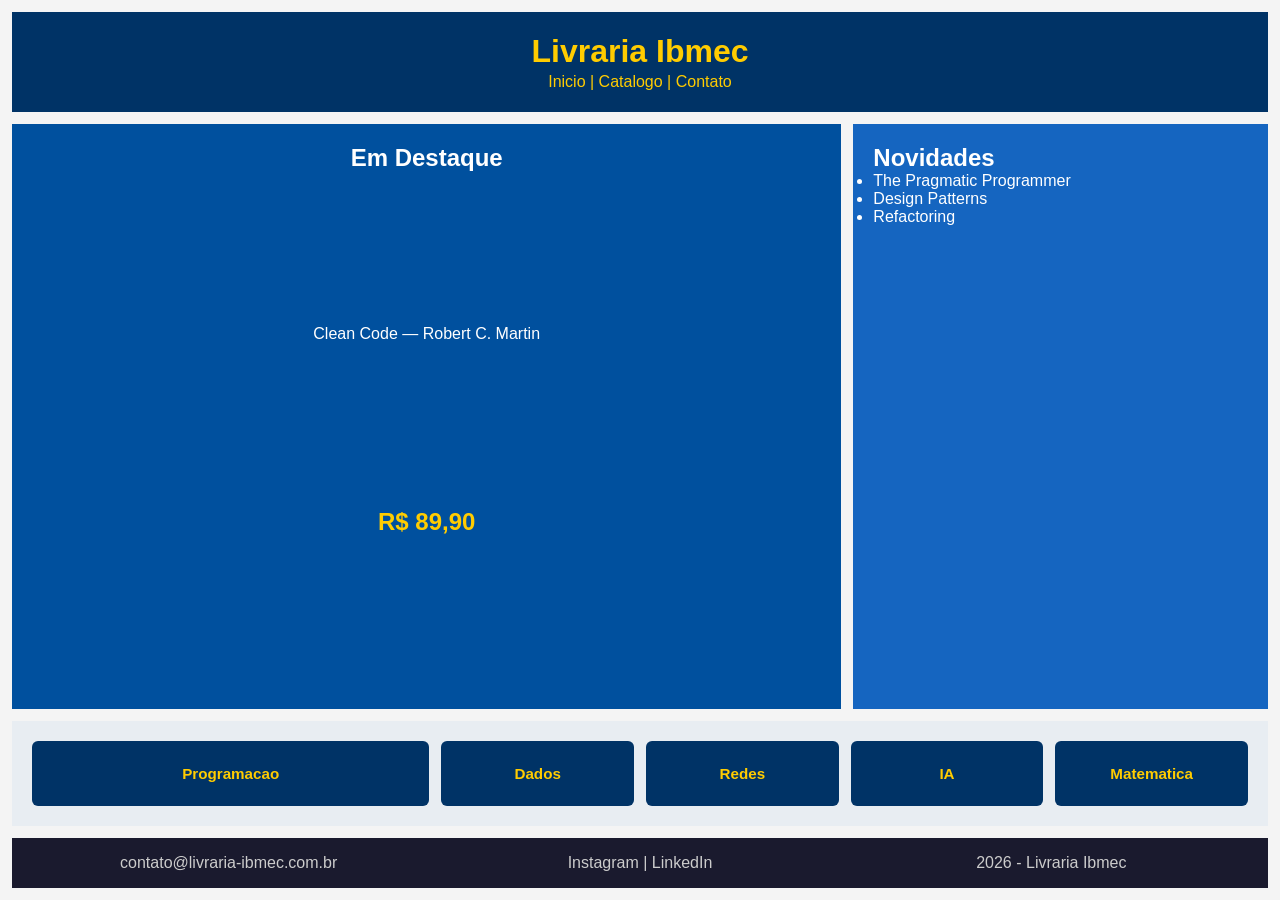
<file: index.html>
<!DOCTYPE html>
<html lang="en">
<head>
    <meta charset="UTF-8">
    <meta name="viewport" content="width=device-width, initial-scale=1.0">
    <title>Document</title>
</head>
<body>
    
</body>
</html>


<!DOCTYPE html>
<html lang="pt-BR">
<head>
    <meta charset="UTF-8">
    <meta name="viewport" content="width=device-width, initial-scale=1.0">
    <title>Livraria Ibmec</title>
    <link rel="stylesheet" href="estilo.css">
</head>
<body class="pagina">
    <header class="topo">
        <h1>Livraria Ibmec</h1>
        <nav>Inicio | Catalogo | Contato</nav>
    </header>
    <section class="destaque">
        <h2>Em Destaque</h2>
        <p>Clean Code — Robert C. Martin</p>
        <p class="preco">R$ 89,90</p>
    </section>
    <aside class="novidades">
        <h2>Novidades</h2>
        <ul>
            <li>The Pragmatic Programmer</li>
            <li>Design Patterns</li>
            <li>Refactoring</li>
        </ul>
    </aside>
    <section class="categorias">
        <div class="card-cat">Programacao</div>
        <div class="card-cat">Dados</div>
        <div class="card-cat">Redes</div>
        <div class="card-cat">IA</div>
        <div class="card-cat">Matematica</div>
    </section>
    <footer class="rodape">
        <p>contato@livraria-ibmec.com.br</p>
        <p>Instagram | LinkedIn</p>
        <p>2026 - Livraria Ibmec</p>
    </footer>
</body>
</html>
</file>
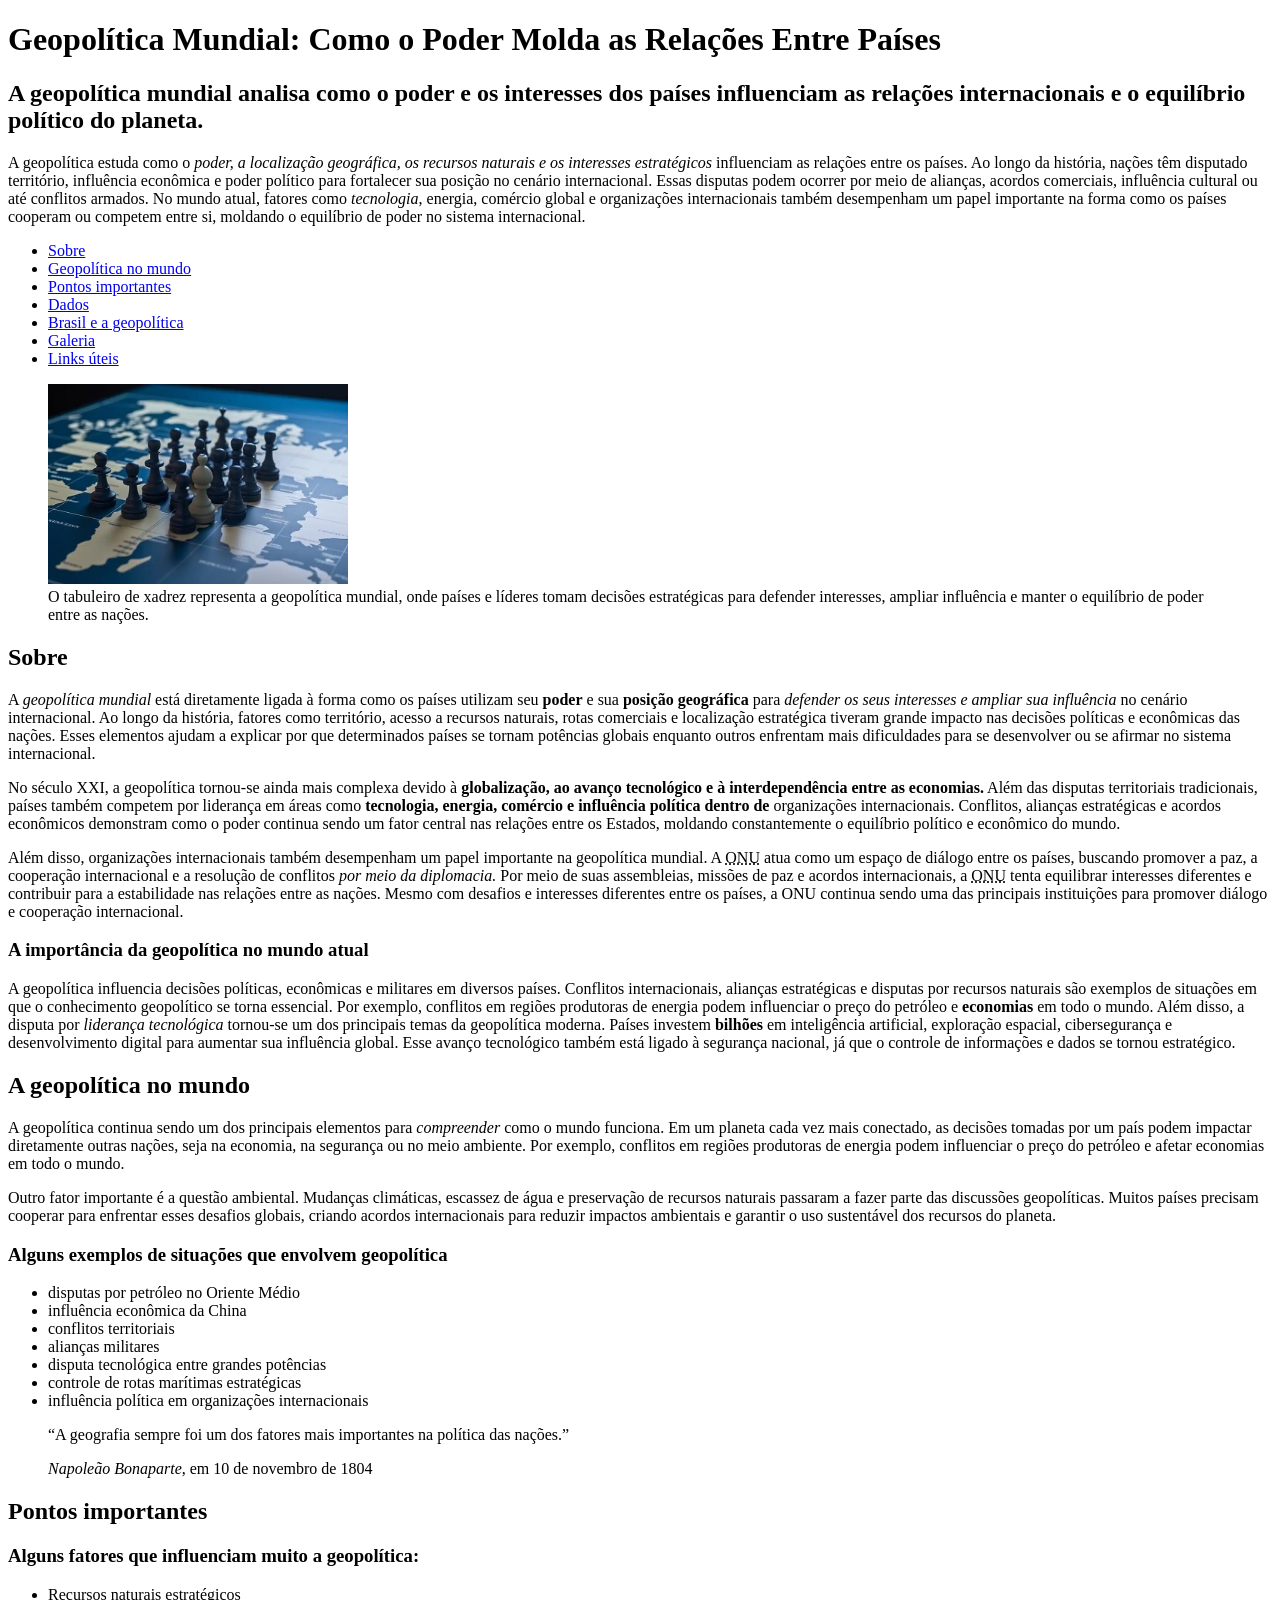
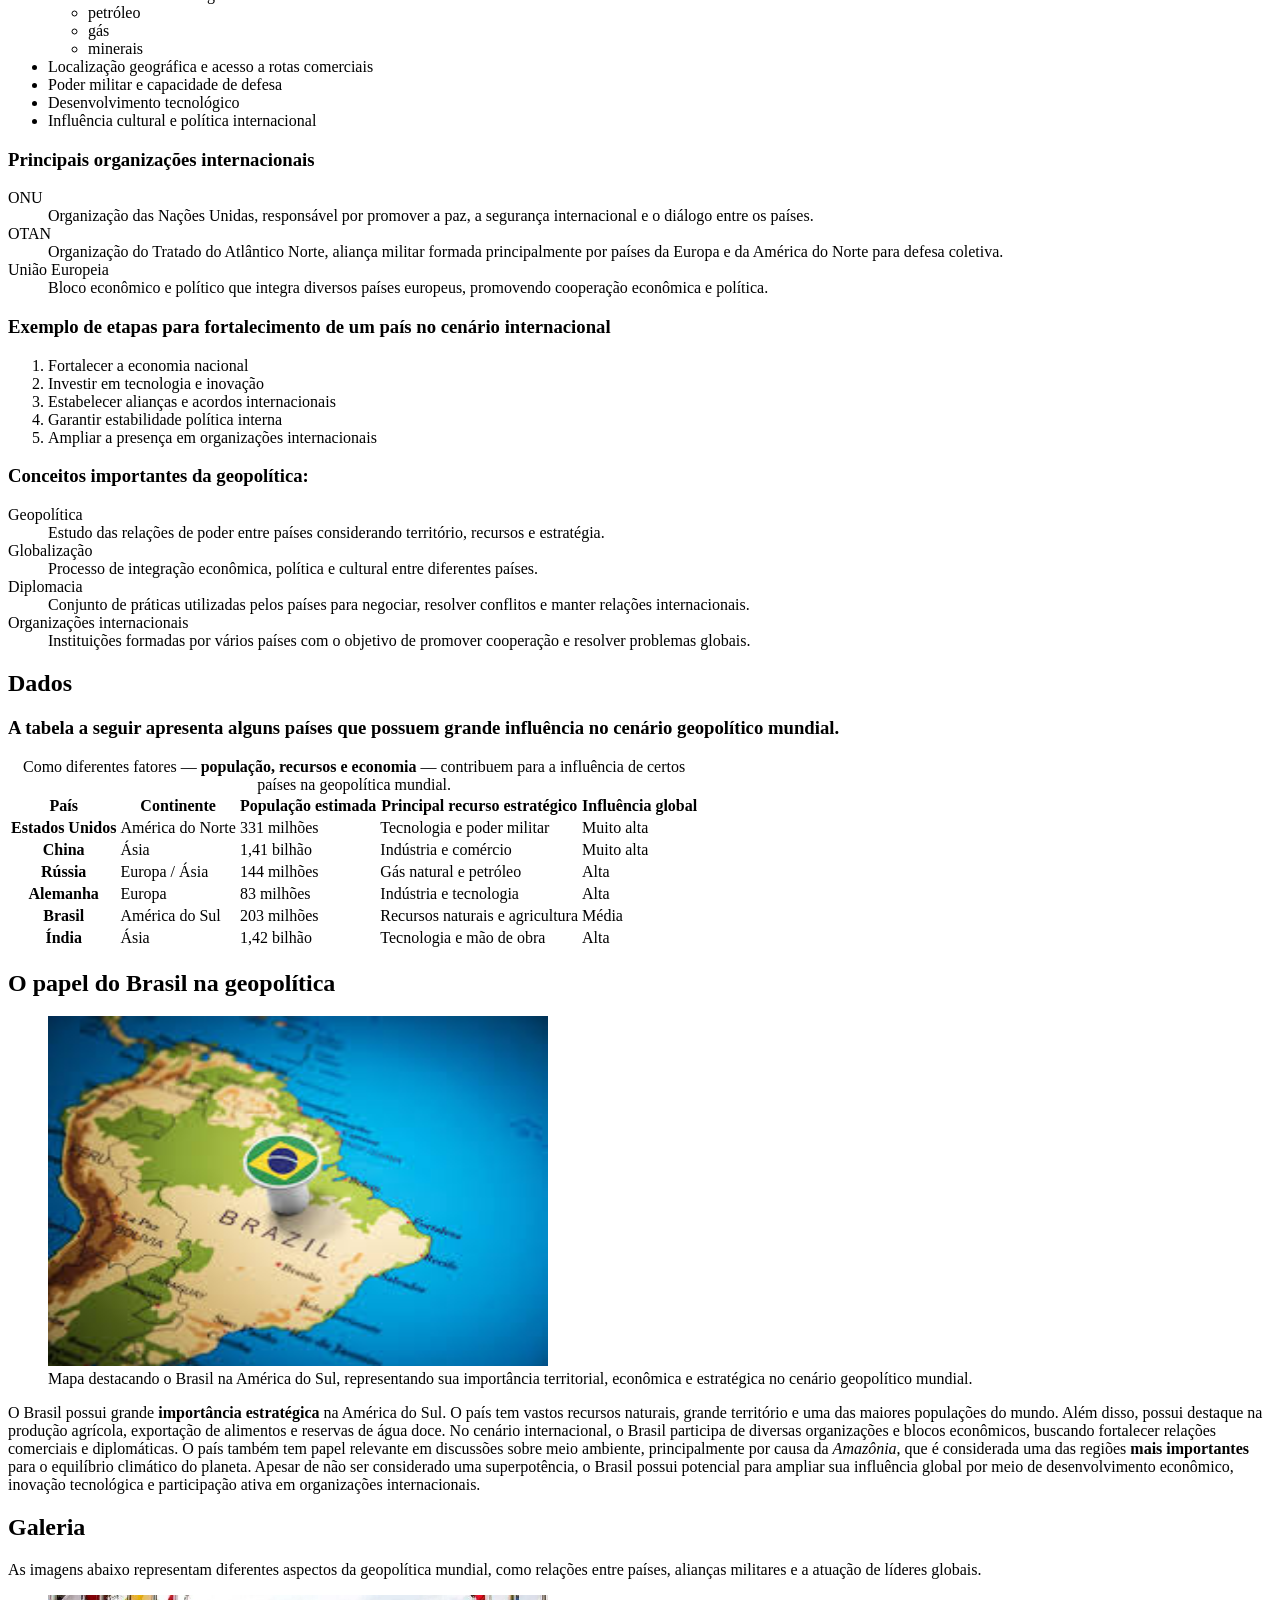
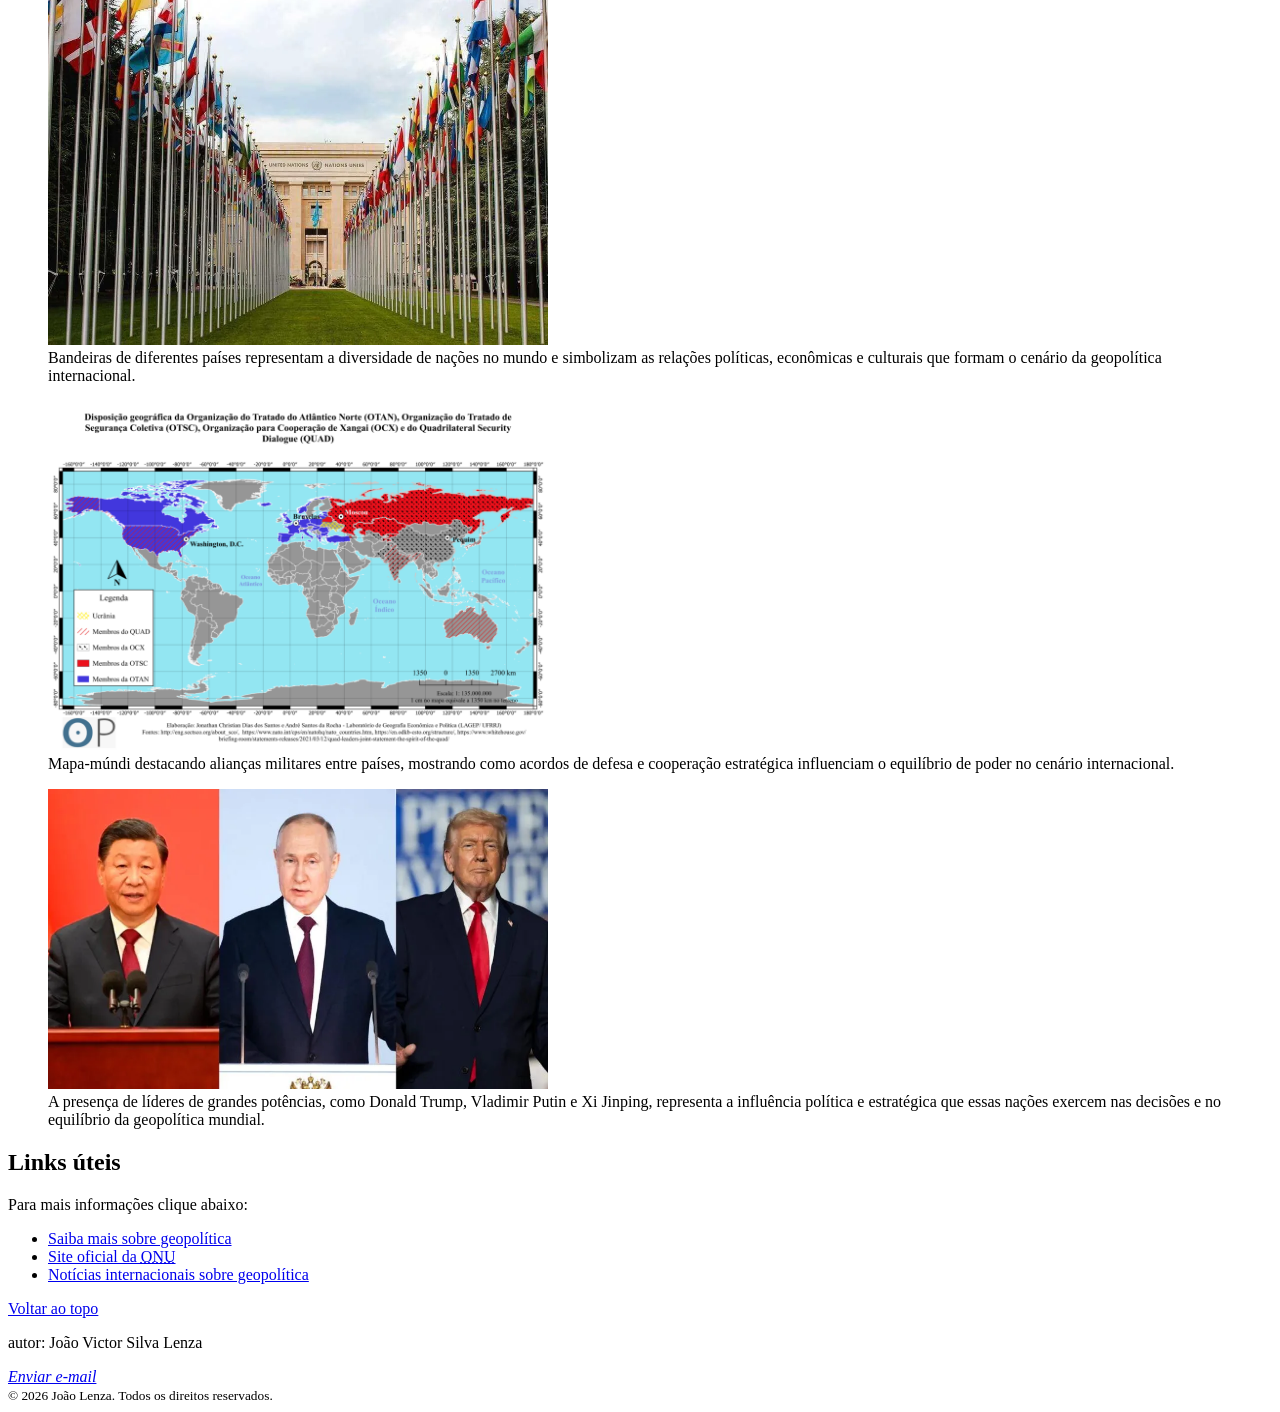
<file: AC-1/index.html>
<!DOCTYPE html>
<html lang="pt-BR">
<head>
    <meta charset="UTF-8">
    <meta name="viewport" content="width=device-width, initial-scale=1.0">
    <title>Geopolítica Mundial</title>
</head>
<body>
    <header id="topo" > 
        <h1>Geopolítica Mundial: Como o Poder Molda as Relações Entre Países</h1>
        <h2>A geopolítica mundial analisa como o poder e os interesses dos países influenciam as relações internacionais e o equilíbrio político do planeta.</h2>
        <p>A geopolítica estuda como o <em>poder, a localização geográfica, os recursos naturais e os interesses estratégicos</em> influenciam as relações entre os países.
        Ao longo da história, nações têm disputado território, influência econômica e poder político para fortalecer sua posição no cenário internacional.
        Essas disputas podem ocorrer por meio de alianças, acordos comerciais, influência cultural ou até conflitos armados. No mundo atual, fatores como <em>tecnologia</em>, energia, comércio global e organizações internacionais também desempenham um papel importante na forma como os países cooperam ou competem entre si, moldando o equilíbrio de poder no sistema internacional.</p>
    </header>
    <nav aria-label="Menu principal"> 
        <ul>
            <li> <a href="#sobre">Sobre</a></li>
            <li> <a href="#geomund">Geopolítica no mundo</a></li>
            <li><a href="#pimportantes">Pontos importantes</a></li>
            <li> <a href="#dados">Dados</a></li>
            <li> <a href="#brasil">Brasil e a geopolítica</a></li>
            <li> <a href="#galeria">Galeria</a></li>
            <li> <a href="#links">Links úteis</a></li>
        </ul>
    </nav>
    <figure>
                <img
                src="jogo.webp"
                alt=""
                width="300"
                height="200">
                <figcaption>O tabuleiro de xadrez representa a geopolítica mundial, onde países e líderes tomam decisões estratégicas para defender interesses, ampliar influência e manter o equilíbrio de poder entre as nações.</figcaption>
    </figure>
    <main>
        <section id="sobre">
            <h2>Sobre</h2>
            <p>A <em>geopolítica mundial</em> está diretamente ligada à forma como os países utilizam seu <strong>poder</strong> e sua <strong>posição geográfica</strong> para <em>defender os seus interesses e ampliar sua influência</em> no cenário internacional. Ao longo da história, fatores como território, acesso a recursos naturais, rotas comerciais e localização estratégica tiveram grande impacto nas decisões políticas e econômicas das nações. Esses elementos ajudam a explicar por que determinados países se tornam potências globais enquanto outros enfrentam mais dificuldades para se desenvolver ou se afirmar no sistema internacional.</p>
            
            <p>No século XXI, a geopolítica tornou-se ainda mais complexa devido à <strong>globalização, ao avanço tecnológico e à interdependência entre as economias.</strong> Além das disputas territoriais tradicionais, países também competem por liderança em áreas como <strong>tecnologia, energia, comércio e influência política dentro de</strong> organizações internacionais. Conflitos, alianças estratégicas e acordos econômicos demonstram como o poder continua sendo um fator central nas relações entre os Estados, moldando constantemente o equilíbrio político e econômico do mundo.</p>
            
            <p>Além disso, organizações internacionais também desempenham um papel importante na geopolítica mundial. A <abbr title ="Organização das Nações Unidas">ONU</abbr> atua como um espaço de diálogo entre os países, buscando promover a paz, a cooperação internacional e a resolução de conflitos <em>por meio da diplomacia.</em> Por meio de suas assembleias, missões de paz e acordos internacionais, a <abbr title ="Organização das Nações Unidas">ONU</abbr> tenta equilibrar interesses diferentes e contribuir para a estabilidade nas relações entre as nações. Mesmo com desafios e interesses diferentes entre os países, a ONU continua sendo uma das principais instituições para promover diálogo e cooperação internacional.</p>
            
            <h3>A importância da geopolítica no mundo atual</h3>

            <p>A geopolítica influencia decisões políticas, econômicas e militares em diversos países. Conflitos internacionais, alianças estratégicas e disputas por recursos naturais são exemplos de situações em que o conhecimento geopolítico se torna essencial. Por exemplo, conflitos em regiões produtoras de energia podem influenciar o preço do petróleo e <strong>economias</strong> em todo o mundo.

            Além disso, a disputa por <em>liderança tecnológica</em> tornou-se um dos principais temas da geopolítica moderna. Países investem <strong>bilhões</strong> em inteligência artificial, exploração espacial, cibersegurança e desenvolvimento digital para aumentar sua influência global. Esse avanço tecnológico também está ligado à segurança nacional, já que o controle de informações e dados se tornou estratégico.</p>
            </section>
        <section id="geomund">
            <h2>A geopolítica no mundo</h2>
            <p>A geopolítica continua sendo um dos principais elementos para <em>compreender</em> como o mundo funciona. Em um planeta cada vez mais conectado, as decisões tomadas por um país podem impactar diretamente outras nações, seja na economia, na segurança ou no meio ambiente. Por exemplo, conflitos em regiões produtoras de energia podem influenciar o preço do petróleo e afetar economias em todo o mundo.</p>
            
            <p>Outro fator importante é a questão ambiental. Mudanças climáticas, escassez de água e preservação de recursos naturais passaram a fazer parte das discussões geopolíticas. Muitos países precisam cooperar para enfrentar esses desafios globais, criando acordos internacionais para reduzir impactos ambientais e garantir o uso sustentável dos recursos do planeta.</p>
            
            <h3>Alguns exemplos de situações que envolvem geopolítica</h3>
            <ul>
                <li>disputas por petróleo no Oriente Médio</li>
                <li>influência econômica da China</li>
                <li>conflitos territoriais</li>
                <li>alianças militares</li>
                <li>disputa tecnológica entre grandes potências</li>
                <li>controle de rotas marítimas estratégicas</li>
                <li>influência política em organizações internacionais</li>
            </ul>
            <blockquote cite="https://quotefancy.com/quote/870382/Napoleon-If-you-know-a-country-s-geography-you-can-understand-and-predict-its-foreign?utm_source=chatgpt.com"><p>“A geografia sempre foi um dos fatores mais importantes na política das nações.”</p><footer><cite>Napoleão Bonaparte</cite>, em <time datetime="1804-11-10">10 de novembro de 1804</time></footer></blockquote>
        </section>

        <section id="pimportantes">
            <h2>Pontos importantes</h2>
            <h3>Alguns fatores que influenciam muito a geopolítica:</h3>
            <ul>
                <li> Recursos naturais estratégicos
                    <ul>
                        <li>petróleo</li>
                        <li>gás</li>
                        <li>minerais</li>
                    </ul>
                </li>
                <li> Localização geográfica e acesso a rotas comerciais</li>
                <li> Poder militar e capacidade de defesa</li>
                <li> Desenvolvimento tecnológico</li>
                <li> Influência cultural e política internacional</li> 
           </ul>
           <h3>Principais organizações internacionais</h3>
           <dl>
                <dt>ONU</dt>
                <dd>Organização das Nações Unidas, responsável por promover a paz, a segurança internacional e o diálogo entre os países.</dd>
                <dt>OTAN</dt>
                <dd>Organização do Tratado do Atlântico Norte, aliança militar formada principalmente por países da Europa e da América do Norte para defesa coletiva.</dd>
                <dt>União Europeia</dt>
                <dd>Bloco econômico e político que integra diversos países europeus, promovendo cooperação econômica e política.</dd>
           </dl>
            <h3>Exemplo de etapas para fortalecimento de um país no cenário internacional</h3>
            <ol>
                <li>Fortalecer a economia nacional</li>
                <li>Investir em tecnologia e inovação</li>
                <li>Estabelecer alianças e acordos internacionais</li>
                <li>Garantir estabilidade política interna</li>
                <li>Ampliar a presença em organizações internacionais</li>
            </ol>
            <h3>Conceitos importantes da geopolítica:</h3>
            <dl>
                <dt>Geopolítica</dt>
                <dd>Estudo das relações de poder entre países considerando território, recursos e estratégia.</dd>
                <dt>Globalização</dt>
                <dd>Processo de integração econômica, política e cultural entre diferentes países.</dd>
                <dt>Diplomacia</dt>
                <dd>Conjunto de práticas utilizadas pelos países para negociar, resolver conflitos e manter relações internacionais.</dd>
                <dt>Organizações internacionais</dt>
                <dd>Instituições formadas por vários países com o objetivo de promover cooperação e resolver problemas globais.</dd>
            </dl>
        </section>
        <section id="dados">
            <h2>Dados</h2>
            <h3>A tabela a seguir apresenta alguns países que possuem grande influência no cenário geopolítico mundial.</h3>
            <table>
                <caption>Como diferentes fatores — <strong>população, recursos e economia</strong> — contribuem para a influência de certos países na geopolítica mundial.</caption>
                <thead>
                    <tr>
                        <th scope="col">País</th>
                        <th scope="col">Continente</th>
                        <th scope="col">População estimada</th>
                        <th scope="col">Principal recurso estratégico</th>
                        <th scope="col">Influência global</th>
                    </tr>
                </thead>
                <tbody>
                    <tr>
                        <th scope="row">Estados Unidos</th>
                        <td>América do Norte</td>
                        <td>331 milhões</td>
                        <td>Tecnologia e poder militar</td>
                        <td>Muito alta</td>
                    </tr>

                    <tr>
                        <th scope="row">China</th>
                        <td>Ásia</td>
                        <td>1,41 bilhão</td>
                        <td>Indústria e comércio</td>
                        <td>Muito alta</td>
                    </tr>

                    <tr>
                        <th scope="row">Rússia</th>
                        <td>Europa / Ásia</td>
                        <td>144 milhões</td>
                        <td>Gás natural e petróleo</td>
                        <td>Alta</td>
                    </tr>

                    <tr>
                        <th scope="row">Alemanha</th>
                        <td>Europa</td>
                        <td>83 milhões</td>
                        <td>Indústria e tecnologia</td>
                        <td>Alta</td>
                    </tr>

                    <tr>
                        <th scope="row">Brasil</th>
                        <td>América do Sul</td>
                        <td>203 milhões</td>
                        <td>Recursos naturais e agricultura</td>
                        <td>Média</td>
                    </tr>

                    <tr>
                        <th scope="row">Índia</th>
                        <td>Ásia</td>
                        <td>1,42 bilhão</td>
                        <td>Tecnologia e mão de obra</td>
                        <td>Alta</td>
                    </tr>
                </tbody>
            </table>
        </section>
        <section id="brasil">
            <h2>O papel do Brasil na geopolítica</h2>
            <figure>
            <img
            src="brasil.jpg"
            alt=""
            width="500"
            height="350">
            <figcaption>Mapa destacando o Brasil na América do Sul, representando sua importância territorial, econômica e estratégica no cenário geopolítico mundial.</figcaption>
        </figure>
            <p>O Brasil possui grande <strong>importância estratégica</strong> na América do Sul. O país tem vastos recursos naturais, grande território e uma das maiores populações do mundo. Além disso, possui destaque na produção agrícola, exportação de alimentos e reservas de água doce.
            No cenário internacional, o Brasil participa de diversas organizações e blocos econômicos, buscando fortalecer relações comerciais e diplomáticas. O país também tem papel relevante em discussões sobre meio ambiente, principalmente por causa da <em>Amazônia</em>, que é considerada uma das regiões <strong>mais importantes</strong> para o equilíbrio climático do planeta.
            Apesar de não ser considerado uma superpotência, o Brasil possui potencial para ampliar sua influência global por meio de desenvolvimento econômico, inovação tecnológica e participação ativa em organizações internacionais.</p>
        </section>
        <section id="galeria">
            <h2>Galeria</h2>
            <p> As imagens abaixo representam diferentes aspectos da geopolítica mundial, como relações entre países, alianças militares e a atuação de líderes globais. </p>
        <figure>
            <img
            src="bandeiras.webp"
            alt=""
            width="500"
            height="350">
            <figcaption>Bandeiras de diferentes países representam a diversidade de nações no mundo e simbolizam as relações políticas, econômicas e culturais que formam o cenário da geopolítica internacional.</figcaption>
        </figure>
        <figure>
            <img
            src="alianças.png"
            alt="Mapa mundial com principais alianças militares"
            width="500"
            height="350">
            <figcaption>Mapa-múndi destacando alianças militares entre países, mostrando como acordos de defesa e cooperação estratégica influenciam o equilíbrio de poder no cenário internacional.</figcaption>
        </figure>
        <figure>
            <img
            src="trump.webp"
            alt="Líderes mundiais: Donald Trump, Vladimir Putin e Xi Jinping"
            width="500"
            height="300">
            <figcaption>A presença de líderes de grandes potências, como Donald Trump, Vladimir Putin e Xi Jinping, representa a influência política e estratégica que essas nações exercem nas decisões e no equilíbrio da geopolítica mundial.</figcaption>
        </figure>
        </section>
        <section id="links">
            <h2>Links úteis</h2>
         <p>Para mais informações clique abaixo: </p>   
         <ul>
            <li> <a href="https://pt.wikipedia.org/wiki/Geopol%C3%ADtica"
        target="_blank"
        rel="noopener noreferrer">
        Saiba mais sobre geopolítica</a></li>
            <li><a href="https://www.un.org/"
        target="_blank"
        rel="noopener noreferrer">
        Site oficial da <abbr title ="Organização das Nações Unidas">ONU</abbr>
        </a></li>
            <li><a href="https://www.cfr.org/"
        target="_blank"
        rel="noopener noreferrer">
        Notícias internacionais sobre geopolítica
        </a></li>
         </ul>
        </section>
        <nav><a href="#topo" aria-label="Voltar ao topo da página">Voltar ao topo</a></nav>
</main>   
    <footer>
    <p>autor: João Victor Silva Lenza</p>
    <address><a href="mailto:lenzajoao61@gmail.com">Enviar e-mail</a> </address>   
    <small>© 2026 João Lenza. Todos os direitos reservados.  </small>     
    </footer>
</body>
</html>
</file>
<file: estilo.css>
* {
    box-sizing: border-box;
    margin: 0;
    padding: 0;
    }
    body {
    font-family: Arial, sans-serif;
    background-color: #f4f4f4;
    }

    .pagina {
    display: grid; /* ativa o grid */
    grid-template-columns: 2fr 1fr; /* 2/3 + 1/3 */
    grid-template-rows: auto 1fr auto auto;
    grid-template-areas:
    "topo topo" /* linha 1: topo ocupa tudo */
    "destaque novidades" /* linha 2: destaque | novidades */
    "categorias categorias" /* linha 3: categorias ocupa tudo */
    "rodape rodape"; /* linha 4: rodape ocupa tudo */
    min-height: 100vh;
    gap: 12px;
    padding: 12px;
    }


    .topo { grid-area: topo; }
    .destaque { grid-area: destaque; }
    .novidades { grid-area: novidades; }
    .categorias { grid-area: categorias; }
    .rodape { grid-area: rodape; }

    .topo { background-color: #003366; color: #FFCC00; padding: 20px; }
    .destaque { background-color: #00509e; color: #fff; padding: 20px; }
    .novidades { background-color: #1565C0; color: #fff; padding: 20px; }
    .categorias { background-color: #e8edf2; padding: 20px; }
    .rodape { background-color: #1A1A2E; color: #ccc; padding: 16px; }


    .categorias {
    display: grid;
    grid-template-columns: repeat(auto-fit, minmax(160px, 1fr));
    gap: 12px;
    padding: 20px;
    background-color: #e8edf2;    
    }

    .card-cat{
    background-color: #003366;
    color: #FFCC00;
    font-weight: bold;
    text-align: center;
    padding: 24px 12px;
    border-radius: 6px;
    font-size: 0.95rem;
    
    }

    .card-cat:first-child {
  grid-column: span 2;
}   


    .topo {
    /* mantenha o que ja existe e acrescente: */
    display: grid; /* transforma o topo em um grid interno */
    place-items: center; /* centraliza em ambos os eixos */
    text-align: center;
    min-height: 100px;
    }

    .rodape {
    display: grid; /* ativa grid interno */
    grid-template-columns: repeat(3, 1fr); /* 3 colunas iguais */
    align-items: center; /* alinha verticalmente */
    text-align: center; /* centraliza o texto */
    gap: 10px;
    }

    .destaque {
    /* mantenha o que ja existe e acrescente: */
    display: grid;
    align-items: start; /* vertical: inicio */
    justify-items: center; /* horizontal: centro */
    }
    .destaque .preco {
    font-size: 1.5rem;
    font-weight: bold;
    color: #ffcc00; /* use a cor amarela do wireframe: #FFCC00 */
    margin-top: 12px;
    }


    @media (max-width: 600px) {
    .pagina {
    grid-template-columns: 1fr; /* uma coluna unica */
    grid-template-areas:
    "topo" /* topo */
    "destaque" /* destaque */
    "novidades" /* novidades */
    "categorias" /* categorias */
    "rodape"; /* rodape */
    }
    /* Ajuste os cards de categoria para mobile */
    .categorias {
    grid-template-columns: repeat(1, minmax(150px, 1fr));
    }
    /* Desfaca o span 2 do primeiro card em telas pequenas */
    .card-cat:first-child {
    grid-column: span 1;
    }
    }
</file>
